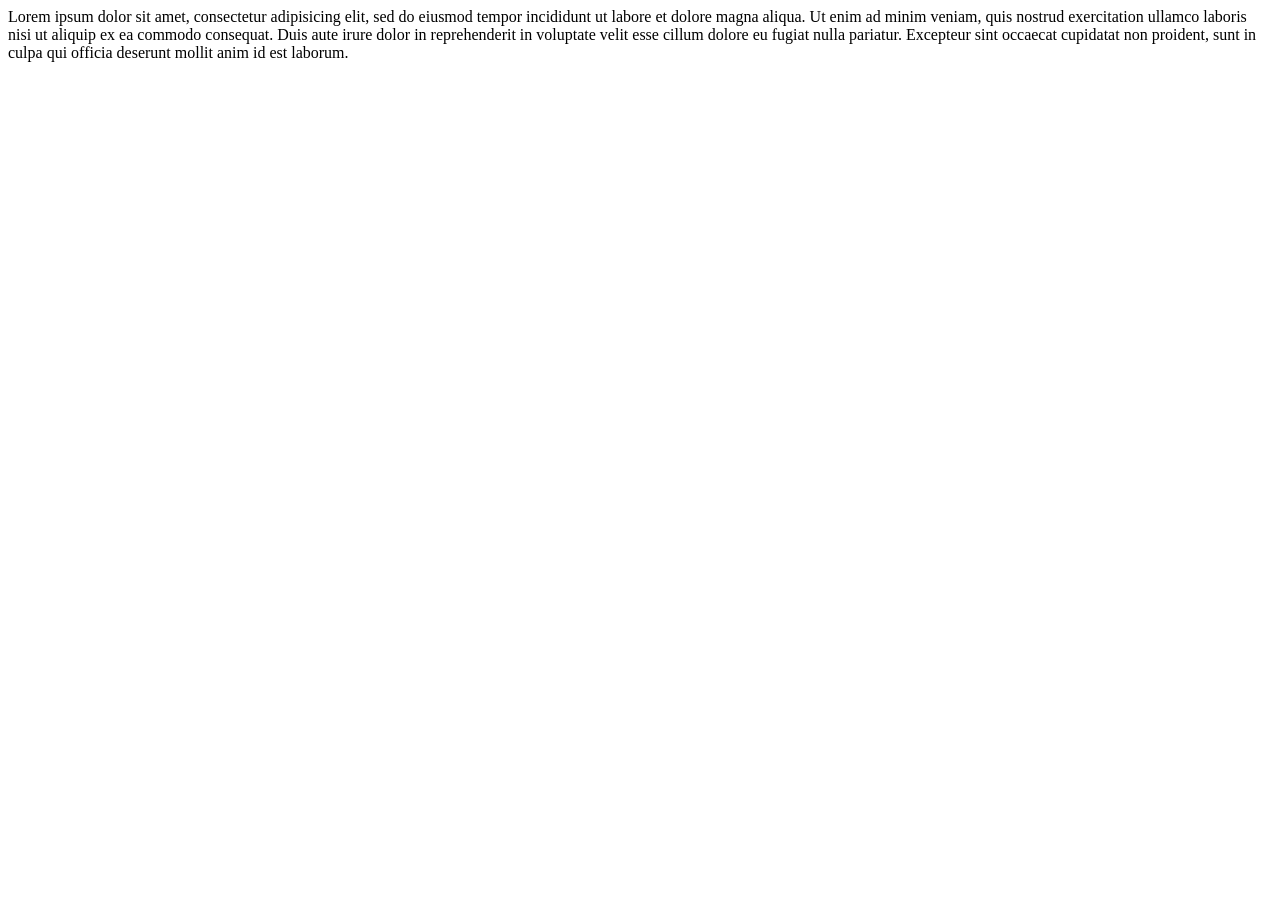
<file: main.html>
<!DOCTYPE html>
<html>
<head>
	<title>Sahil Khurana</title>
</head>
<body>
	Lorem ipsum dolor sit amet, consectetur adipisicing elit, sed do eiusmod
	tempor incididunt ut labore et dolore magna aliqua. Ut enim ad minim veniam,
	quis nostrud exercitation ullamco laboris nisi ut aliquip ex ea commodo
	consequat. Duis aute irure dolor in reprehenderit in voluptate velit esse
	cillum dolore eu fugiat nulla pariatur. Excepteur sint occaecat cupidatat non
	proident, sunt in culpa qui officia deserunt mollit anim id est laborum.
</body>
</html>
</file>
